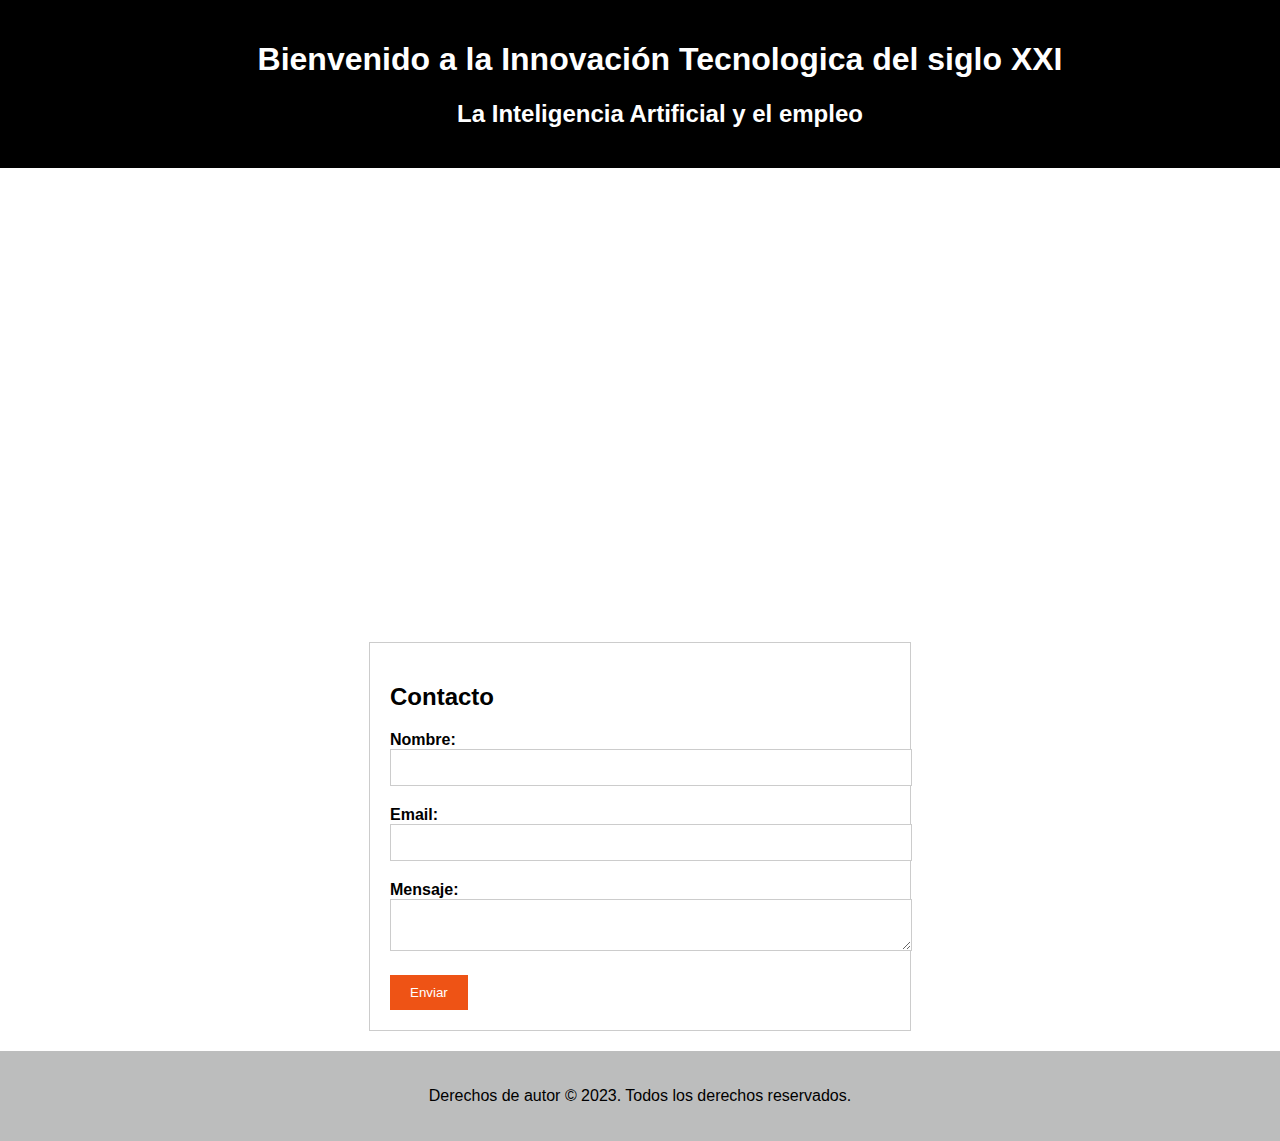
<file: index.html>
<!DOCTYPE html>
<html lang="es">
<head>
  <meta charset="UTF-8">
  <meta name="viewport" content="width=device-width, initial-scale=1.0">
  <meta name="description" content="Landing page sobre Inteligencia Artificial">
  <title>Landing Page</title>
  <link rel="stylesheet" href="styles.css">
</head>
<body>
  <header>
    <h1>Bienvenido a la Innovación  Tecnologica del siglo XXI</h1>
    <h2>La Inteligencia Artificial y el empleo</h2>
    <p></p>
  </header>
  <br>
  <div style="text-align:center;">
  <iframe width="100%" height="600" src="https://www.youtube.com/embed/NSf3o-wxtQ0" title="YouTube video player" frameborder="0" allow="accelerometer; autoplay; clipboard-write; encrypted-media; gyroscope; picture-in-picture; web-share" allowfullscreen></iframe></div>

 <section class="form-section">
    <h2>Contacto</h2>
    <form action="procesar.php" method="POST">
      <div class="form-group">
        <label for="nombre">Nombre:</label>
        <input type="text" id="nombre" name="nombre" required>
      </div>
      <div class="form-group">
        <label for="email">Email:</label>
        <input type="email" id="email" name="email" required>
      </div>
      <div class="form-group">
        <label for="mensaje">Mensaje:</label>
        <textarea id="mensaje" name="mensaje" required></textarea>
      </div>
      <button type="submit">Enviar</button>
    </form>
  </section>

  <footer>
    <p>Derechos de autor &copy; 2023. Todos los derechos reservados.</p>
  </footer>
</body>
</html>
</file>
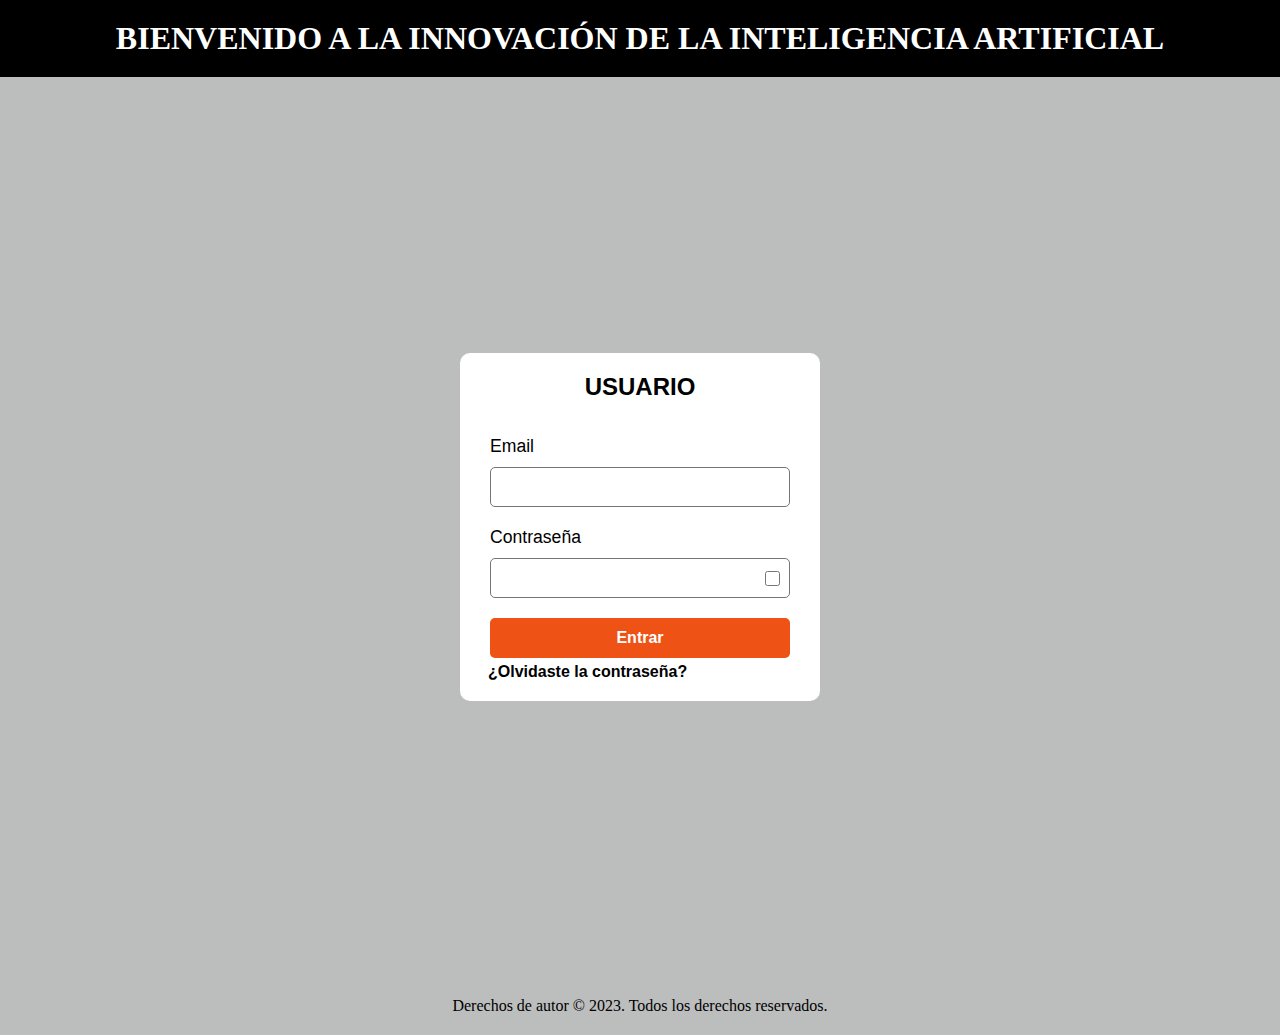
<file: login/login.html>
<!DOCTYPE html>
<html lang="en">
<head>
    <meta charset="UTF-8">
    <meta name="viewport" content="width=device-width, initial-scale=1.0">
    <title>Login usuario</title>
    <link rel="stylesheet" href="login.css">
</head>
<body>
    <header> 
    
        <h1>BIENVENIDO A LA INNOVACIÓN DE LA INTELIGENCIA  ARTIFICIAL</h1>
    
      </header>
</body>
</html>

<div class="login-container">
    <form>
      <div class="form-container">
        <div class="form-sections mb">
          <div class="heading-container">
            <h1 class="heading">USUARIO</h1>
          </div>
        </div>
        <div class="form-sections">
          <div class="form-fields">
            <label for="email">Email</label>
            <input type="email" name="email" id="email" class="input-field" tabindex="1" required />
          </div>
          <div class="form-fields">
            <label for="pass">Contraseña</label>
            <div id="pass-field-container">
  
              <input type="password" name="pass" id="pass" class="input-field" required tabindex="2" />
              <input type="checkbox" id="see" class="input-field" title="Click to view password" tabindex="3" />
            </div>
          </div>
          <div class="form-fields">
            <input type="submit" value="Entrar" class="login-btn" tabindex="4" />
          </div>
        </div>
        <div class="form-sections">
          <div class="forgot-password"><a href="#">¿Olvidaste la contraseña?</a></div>
        </div>
      </div>
    </form>
  </div>

  <footer>
    <p>Derechos de autor &copy; 2023. Todos los derechos reservados.</p>
  </footer>
 <script src=login.js></script>
</body>
</html>
</file>
<file: styles.css>
body {
  font-family: Arial, sans-serif;
  margin: 0;
  padding: 0;
}

header {
  background-color: #ffffff;;
  padding: 20px;
  text-align: center;
  color: white;
}

.form-section {
  max-width: 500px;
  margin: 20px auto;
  padding: 20px;
  border: 1px solid #ccc;
}

.form-group {
  margin-bottom: 20px;
}

label {
  display: block;
  font-weight: bold;
}

input[type="text"],
input[type="email"],
textarea {
  width: 100%;
  padding: 10px;
  border: 1px solid #ccc;
}

button[type="submit"] {
  background-color: #ee5315;
  color: white;
  padding: 10px 20px;
  border: none;
  cursor: pointer;
}

footer {
  background-color:rgba(159, 161, 161, 0.7);;
  padding: 20px;
  text-align: center;
}

h3 h2 { 
  text-align: center;
  font-family:cursive;
  color: blue
}

p { 
  text-align: center;
  p {

    font-family: Verdana;
    
    }
}

header {
  background: rgba(0, 0, 0, 7);
  width: 100%;
  position: fixed;
  z-index: 100;
}


nav {

  color:white
}


/* RESPONSIVE*/

@media screen and (max-width:980px) {

  .container {

    width:98%;

  }

  section {

    width:68%;

  }

}



/* para 700px o menos */

@media screen and (max-width:700px) {

  aside,section {

    float:none;

    width:96%;

  }

  nav, section {

    font-size:1.2em;

  }

  aside {

    margin-top:5px;

  }

  nav ul {

    float:none;

    clear:both;

  }

}



/* para 480px o menos */

@media screen and (max-width:480px) {

  aside {

    display:none;

  }

  nav, section {

    font-size:1.5em;

  }

  section {

    width:94%;

  }

  nav ul {

    float:left;

    clear:none;

    width:50%;

  }

  nav ul li {

    float:none;

  }

}
</file>
<file: login/login.css>
header {
    background-color: #000;;
    padding: 20px;
    text-align: center;
    color: white;
  }

    

footer {
        background-color:rgb(159, 161, 161, 0.7);
        padding: 20px;
        text-align: center;
      }


* {
    margin: 0;
    padding: 0;
    box-sizing: border-box;
  }
  .login-container {
    font-family: Arial, sans-serif;
    width: 100vw;
    height: 100vh;
    display: flex;
    justify-content: center;
    align-items: center;
    background-color:rgb(159, 161, 161, 0.7);
  }
  .login-container form {
    width: 360px;
    height: auto;
    background-color: rgb(255, 255, 255);
    border-radius: 10px;
  }
  .form-container {
    margin: 20px 20px;
  }
  .mb {
    margin-bottom: 30px;
  }
  .form-sections {
    display: flex;
    flex-direction: column;
    gap: 10px;
  }
  .heading-container {
    display: flex;
    align-items: center;
    justify-content: center;
  }
  .heading {
    font-size: 1.5rem;
    text-transform: uppercase;
  }
  .form-fields {
    display: flex;
    flex-direction: column;
    gap: 10px;
    padding: 5px 10px;
  }
  label {
    font-size: 1.1rem;
  }
  .form-fields input {
    height: 40px;
    width: 100%;
    font-size: 1rem;
    outline: none;
    border-radius: 5px;
    padding: 5px;
    border: 1px solid rgb(122, 115, 115);
  }
  .form-fields input:hover,
  input:focus {
    border: 1px solid rgb(0, 0, 0);
  }
  
  #pass-field-container {
    position: relative;
  }
  #pass {
    padding-right: 35px;
  }
  input[type="checkbox"] {
    position: absolute;
    right: 10px;
    top: 13px;
    accent-color: rgb(0, 0, 0);
    height: 15px;
    width: 15px;
    padding: 5px;
    cursor: pointer;
  }
  .form-fields input[type="submit"] {
    height: 40px;
    font-size: 1rem;
    background-color: #ee5315;
    outline: none;
    border: none;
    color: white;
    font-weight: bold;
    cursor: pointer;
  }
  .forgot-password a {
    color: rgb(0, 0, 0);
    font-weight: 700;
    text-decoration-line: none;
    padding-left: 8px;
  }
  
 
/* RESPONSIVE */

@media screen and (max-width:980px) {

  .container {

    width:98%;

  }

  section {

    width:68%;

  }

}



/* para 700px o menos */

@media screen and (max-width:700px) {

  aside,section {

    float:none;

    width:96%;

  }

  nav, section {

    font-size:1.2em;

  }

  aside {

    margin-top:5px;

  }

  nav ul {

    float:none;

    clear:both;

  }

}



/* para 480px o menos */

@media screen and (max-width:480px) {

  aside {

    display:none;

  }

  nav, section {

    font-size:1.5em;

  }

  section {

    width:94%;

  }

  nav ul {

    float:left;

    clear:none;

    width:50%;

  }

  nav ul li {

    float:none;

  }

}
</file>
